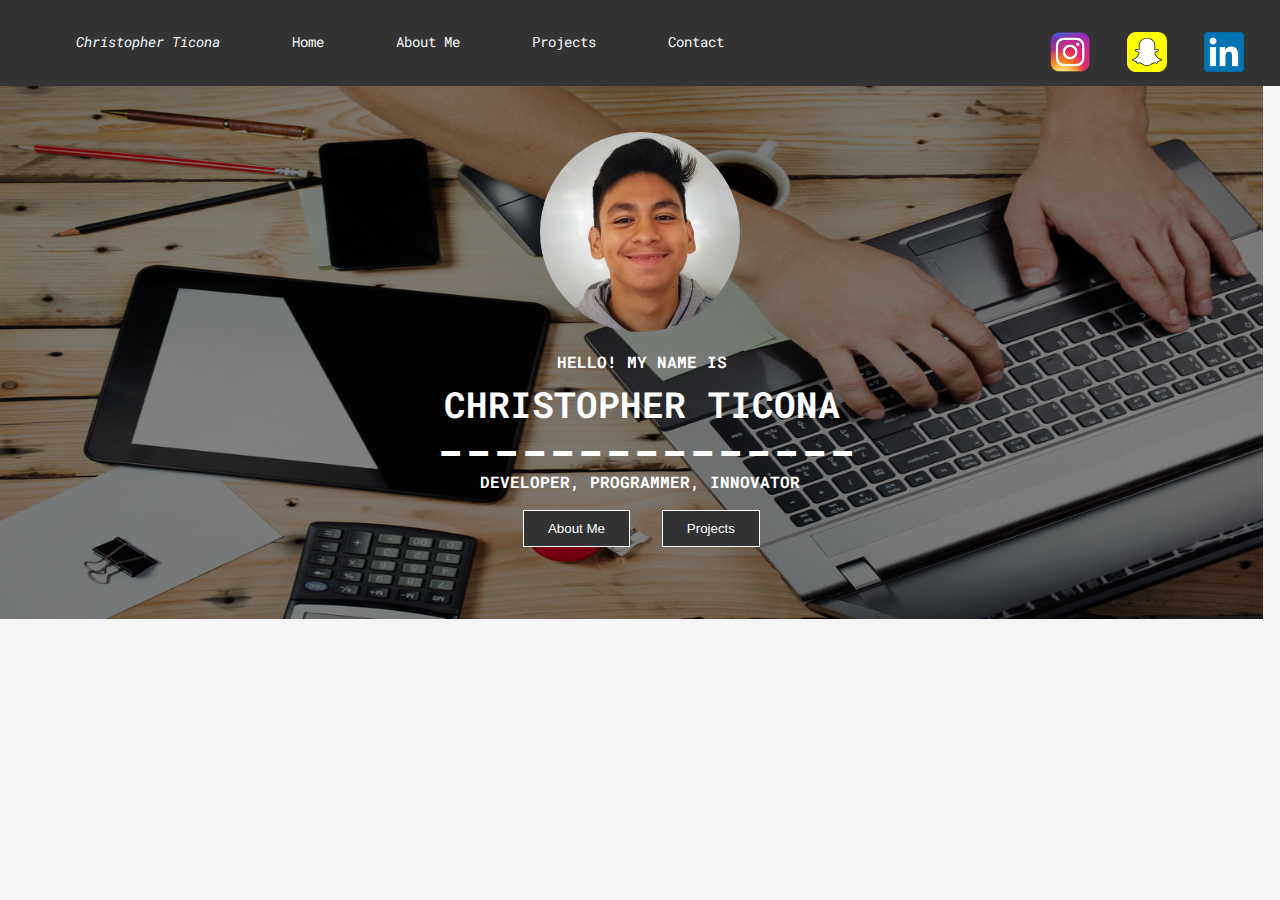
<file: index.html>
<!DOCTYPE html>
<html lang="en">
<head>
    <meta charset="UTF-8">
    <meta name="viewport" content="width=device-width, initial-scale=1.0">
    <meta http-equiv="X-UA-Compatible" content="ie=edge">
    <title>Personal Website</title>
    <link href="https://fonts.googleapis.com/css?family=Roboto+Mono&display=swap" rel="stylesheet">
    <link rel = "stylesheet" href = "style.css">
</head>
<body>
    <div class = "main">
        <img id = "background-image" src = "assets/freelance.jpg">
        <img id = "me-image" src = "assets/meV2.jfif">

        <h4>Hello! My name is</h4>
        <h2 id = "name-display">Christopher Ticona</h2><br />
        <span>---------------</span>
        <div class = "home-buttons">
            <a href = "about.html"><button id = "one" type = "button">About Me</button></a>
            <a href = "projects.html"><button id = "two" type = "button">Projects</button></a>
        </div>
        <h4 id = "description">Developer, Programmer, Innovator</h4>
    </div>
    <div class = "navbar">
        <ul>
            <a id = "name">Christopher Ticona</a>
            <li><a href = "index.html">Home</a></li>
            <li><a href = "about.html">About Me</a></li>
            <li><a href = "projects.html">Projects</a></li>
            <li><a href = "contact.html">Contact</a></li>
        </ul>
        <div class = "social-media">
            <a href = "https://instagram.com/user/soccerchris1014"><img src = "assets/instagram.png"></a>
            <a href = "#"><img src = "assets/snapchat.svg"></a>
            <a href = "https://www.linkedin.com/in/christopher-ticona-59119118b/"><img src = "assets/linkedin.png"></a>
        </div>
    </div>
</body>
</html>
</file>
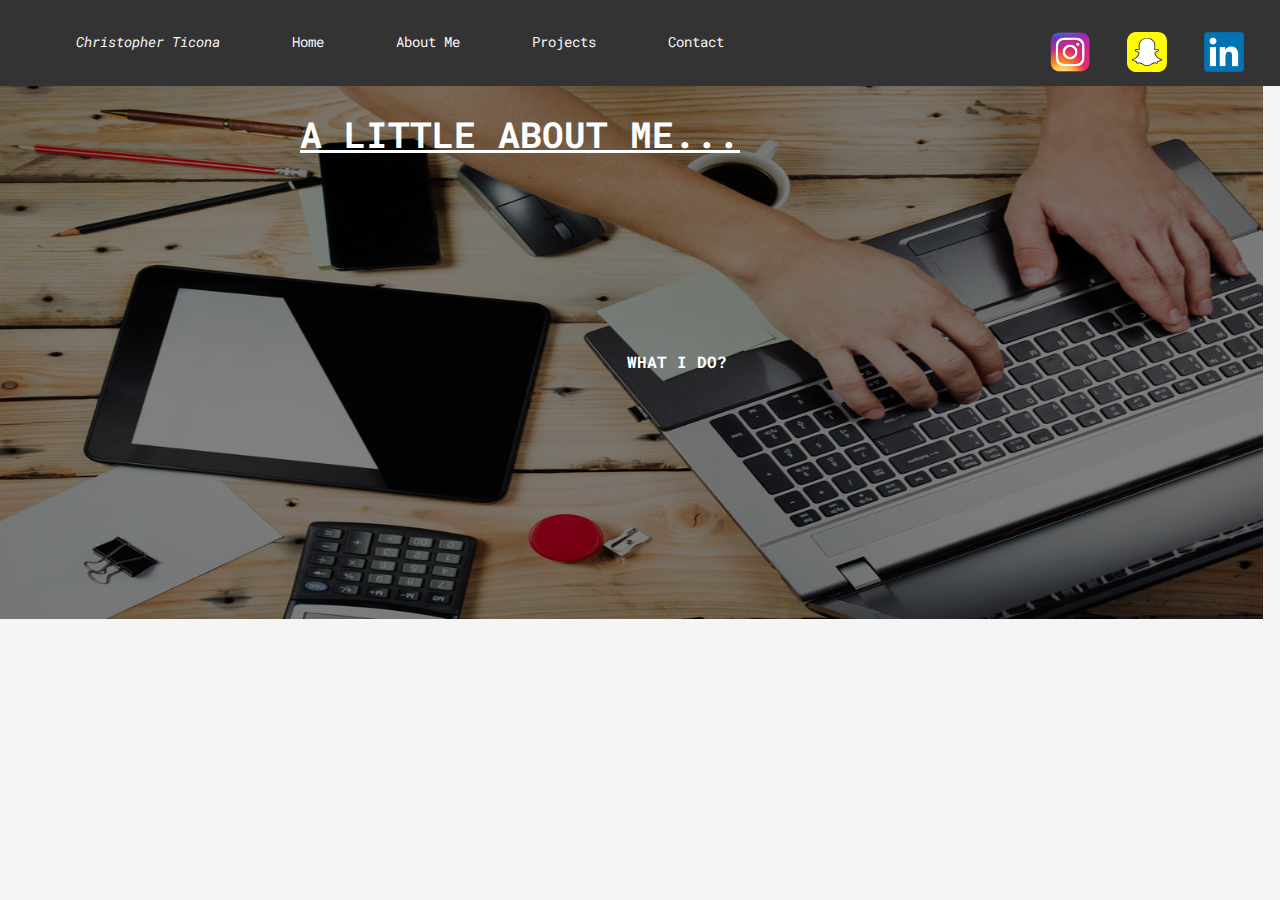
<file: about.html>
<!DOCTYPE html>
<html lang="en">
<head>
    <meta charset="UTF-8">
    <meta name="viewport" content="width=device-width, initial-scale=1.0">
    <meta http-equiv="X-UA-Compatible" content="ie=edge">
    <title>Personal Website</title>
    <link href="https://fonts.googleapis.com/css?family=Roboto+Mono&display=swap" rel="stylesheet">
    <link rel = "stylesheet" href = "style.css">
</head>
<body>
    <div class = "main">
        <img id = "background-image" src = "assets/freelance.jpg">
        <h2 id = "about-me">A little about me...</h2>
        <h4 id = "about-description">What I do? <br /> </h4>
    </div>
        <div class = "navbar">
            <ul>
                <a id = "name">Christopher Ticona</a>
                <li><a href = "index.html">Home</a></li>
                <li><a href = "about.html">About Me</a></li>
                <li><a href = "projects.html">Projects</a></li>
                <li><a href = "contact.html">Contact</a></li>
            </ul>
            <div class = "social-media">
                <a href = "https://instagram.com/user/soccerchris1014"><img src = "assets/instagram.png"></a>
                <a href = "#"><img src = "assets/snapchat.svg"></a>
                <a href = "https://www.linkedin.com/in/christopher-ticona-59119118b/"><img src = "assets/linkedin.png"></a>
            </div>
        </div>
    </body>
</html>
</file>
<file: style.css>
body {
    margin: 0;
    background-color: whitesmoke;
    text-align: center;
    align-content: center;
    display: flex;
}

ul {
    text-decoration: none;
    list-style-type: none;
}

.navbar {
    font-family: Roboto Mono;
    font-size: 14px;
    overflow: hidden;
    display: block;
    background-color: #333;
    position: fixed;
    top: 0;
    width: 100%
}

.navbar a {
    float: left;
    display: block;
    color: whitesmoke;
    text-align: center;
    align-content: center;
    padding: 34px 36px;
    text-decoration: none;
    margin-top: -16px
}

.navbar a:hover {
    background-color: rgba(255, 255, 255, 0.44);
}

#name {
    font-style: italic;
}

#name:hover {
    background-color: #333;
}

#background-image {
    position: relative;
    filter: brightness(50%);
    width: 1263px;
    height: 575px;
}

.social-media {
    float: right;
}

.social-media img {
    width: 40px;
    height: 40px;
    float: right;
    margin-left: -35px;
    margin-bottom: -20px;

}

.social-media a:hover {
    background-color: #333;
    color: #333;
}

.main {
    margin-top: 44px;
}

.main h4 {
    font-family: Roboto Mono;
    font-size: 16px;
    text-transform: uppercase;
    color: white;
    position: absolute;
    top: 330px;
    right: 553px;
}

#name-display {
    font-family: Roboto Mono;
    font-size: 36px;
    font-weight: 800;
    text-transform: uppercase;
    color: white;
    position: absolute;
    top: 350px;
    right: 440px;
}

.main span {
    font-family: Roboto Mono;
    font-size: 46px;
    font-weight: 800;
    text-transform: uppercase;
    color: white;
    position: absolute;
    top: 420px;
    right: 425px;
}

.home-buttons button {
    background-color: #333;
    color: white;
    padding: 10px 24px;
}

#one {
    position: absolute;
    top: 510px;
    right: 650px;
    border: 1px solid white;
}

#two {
    position: absolute;
    top: 510px;
    right: 520px;
    border: 1px solid white;
}

.home-buttons button:not(:last-child) {
    border-right: none;    
}

.home-buttons:after {
    content: "";
    clear: both;
    display: table;
}

.home-buttons button:hover {
    opacity: 0.6;
}

#description {
    position: absolute;
    top: 450px;
    right: 480px;
}

#me-image {
    position: absolute;
    opacity: 2.5;
    filter: alpha(opacity=100);
    top: 132px;
    right: 540px;
    border-radius: 50%;
}

#me {
    align-content: center;
    justify-content: center;
    opacity: 2.5;
    filter: alpha(opacity=100);
}

#about-me {
    font-family: Roboto Mono;
    font-size: 36px;
    font-weight: 800;
    text-transform: uppercase;
    text-decoration: underline;
    color: white;
    position: absolute;
    top: 80px;
    right: 540px;
}

@media screen and (max-width: 1030px) {
    .navbar a {
        display: inline-block;
    }
}

@media (max-width: 530px) {
    .navbar a {
        display: inline-block;
    }
}
</file>
